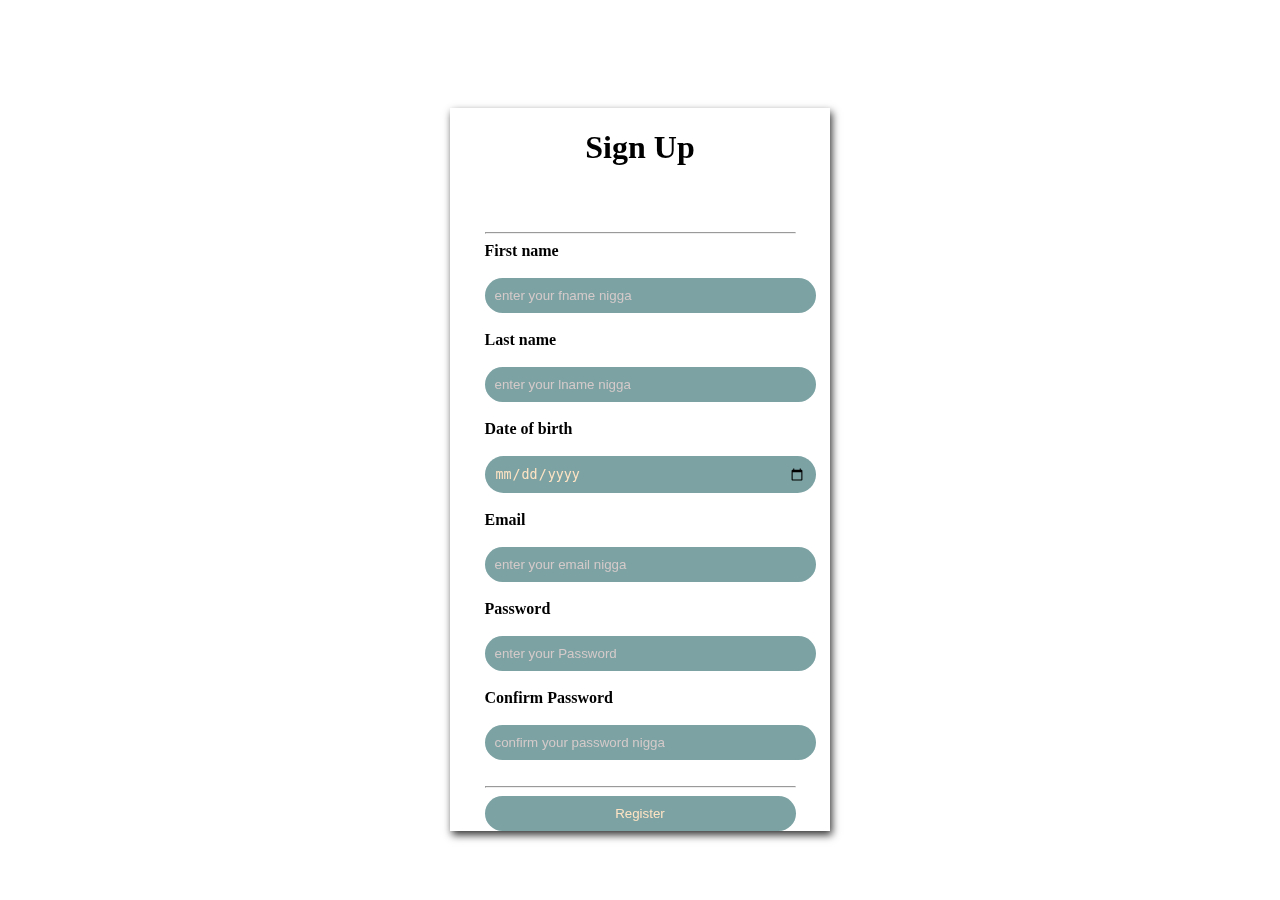
<file: index.html>
<!DOCTYPE html>
<html lang="en">

<head>
    <meta charset="UTF-8">
    <meta name="viewport" content="width=device-width, initial-scale=1.0">
    <title>Document</title>
    <link rel="stylesheet" href="task15.css">
</head>

<body>
    <div id="bground">
        <form action="">
            <h1>Sign Up</h1>
            <br>
            <br>
            <hr>
            <Label for="firstname"><b>First name</b></Label>
            <br>
            <br>
            <input type="text" id="firstname" placeholder="enter your fname nigga">
            <br>
            <br>
            <Label for="lastname"><b>Last name</b></Label>
            <br>
            <br>
            
            <input type="text" id="lastname" placeholder="enter your lname nigga">
            <br>
            <br>
            <label for="DOB"><B>Date of birth</B></label>
            <br>
            <br>
            <input type="date" id="DOB">
            <br>
            <br>
            
            <Label for="Email"><b>Email</b></Label>
            <br>
            <br>
        
            <input type="email" id="email" placeholder="enter your email nigga">
            <br>
            <br>
            
            <Label for="Password"><b>Password</b></Label>
            <br>
             <br>
            <input type="password" id="Password" placeholder="enter your Password">
            <br>
            <br>
            <Label for="Confirm Password"><b>Confirm Password</b></Label>
            <br>
            <br>
            <input type="password" id="Confirm Password" placeholder="confirm your password nigga">
            <br>
            <br>
            <hr>
            <input type="submit" value="Register">
           



        </form>
    </div>

</body>

</html>
</file>
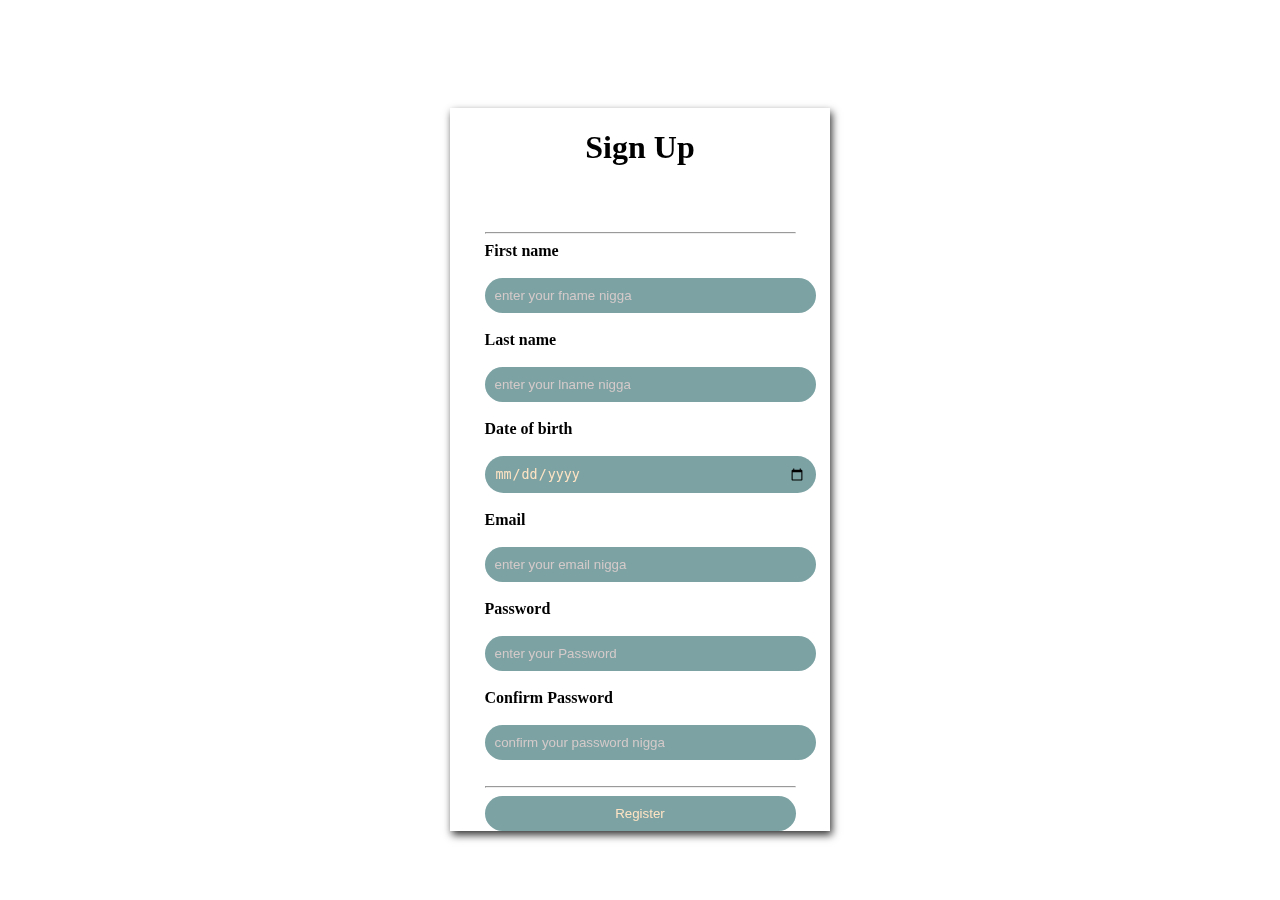
<file: task15.html>
<!DOCTYPE html>
<html lang="en">

<head>
    <meta charset="UTF-8">
    <meta name="viewport" content="width=device-width, initial-scale=1.0">
    <title>Document</title>
    <link rel="stylesheet" href="task15.css">
</head>

<body>
    <div id="bground">
        <form action="">
            <h1>Sign Up</h1>
            <br>
            <br>
            <hr>
            <Label for="firstname"><b>First name</b></Label>
            <br>
            <br>
            <input type="text" id="firstname" placeholder="enter your fname nigga">
            <br>
            <br>
            <Label for="lastname"><b>Last name</b></Label>
            <br>
            <br>
            
            <input type="text" id="lastname" placeholder="enter your lname nigga">
            <br>
            <br>
            <label for="DOB"><B>Date of birth</B></label>
            <br>
            <br>
            <input type="date" id="DOB">
            <br>
            <br>
            
            <Label for="Email"><b>Email</b></Label>
            <br>
            <br>
        
            <input type="email" id="email" placeholder="enter your email nigga">
            <br>
            <br>
            
            <Label for="Password"><b>Password</b></Label>
            <br>
             <br>
            <input type="password" id="Password" placeholder="enter your Password">
            <br>
            <br>
            <Label for="Confirm Password"><b>Confirm Password</b></Label>
            <br>
            <br>
            <input type="password" id="Confirm Password" placeholder="confirm your password nigga">
            <br>
            <br>
            <hr>
            <input type="submit" value="Register">
           



        </form>
    </div>

</body>

</html>
</file>
<file: task15.css>
body{

background-image: url("https://img.freepik.com/free-photo/mountain-landscape-with-hot-air-balloon-dawn-generative-ai_188544-8142.jpg?size=626&ext=jpg");
background-repeat: no-repeat;
background-size: cover;

background-attachment: fixed;
display: flex;
justify-content: center;
align-items: center;
backdrop-filter: blur(5px);

}

#bground{

    height: 50%;
    width: 30%;
    /* background-color: azure; */
    margin-top: 100px;
    display: flex;
    justify-content: center;
    align-items: center;
    box-shadow: 2px 4px 8px rgba(0,0,0,0.8);


}
hr{
    width: 309px;;
}
input{

    border: none;
    border-radius: 100px;
    background-color: rgb(124, 162, 163);
    width: 100%;
    padding: 10px;
    color: bisque;
}
h1{
    text-align: center;
}
::placeholder
 {
    color: rgb(213, 202, 202);
 }
  
  ::-ms-input-placeholder {
     /* Edge 12 -18 */
    color: rgb(213, 202, 202);
  }
</file>
